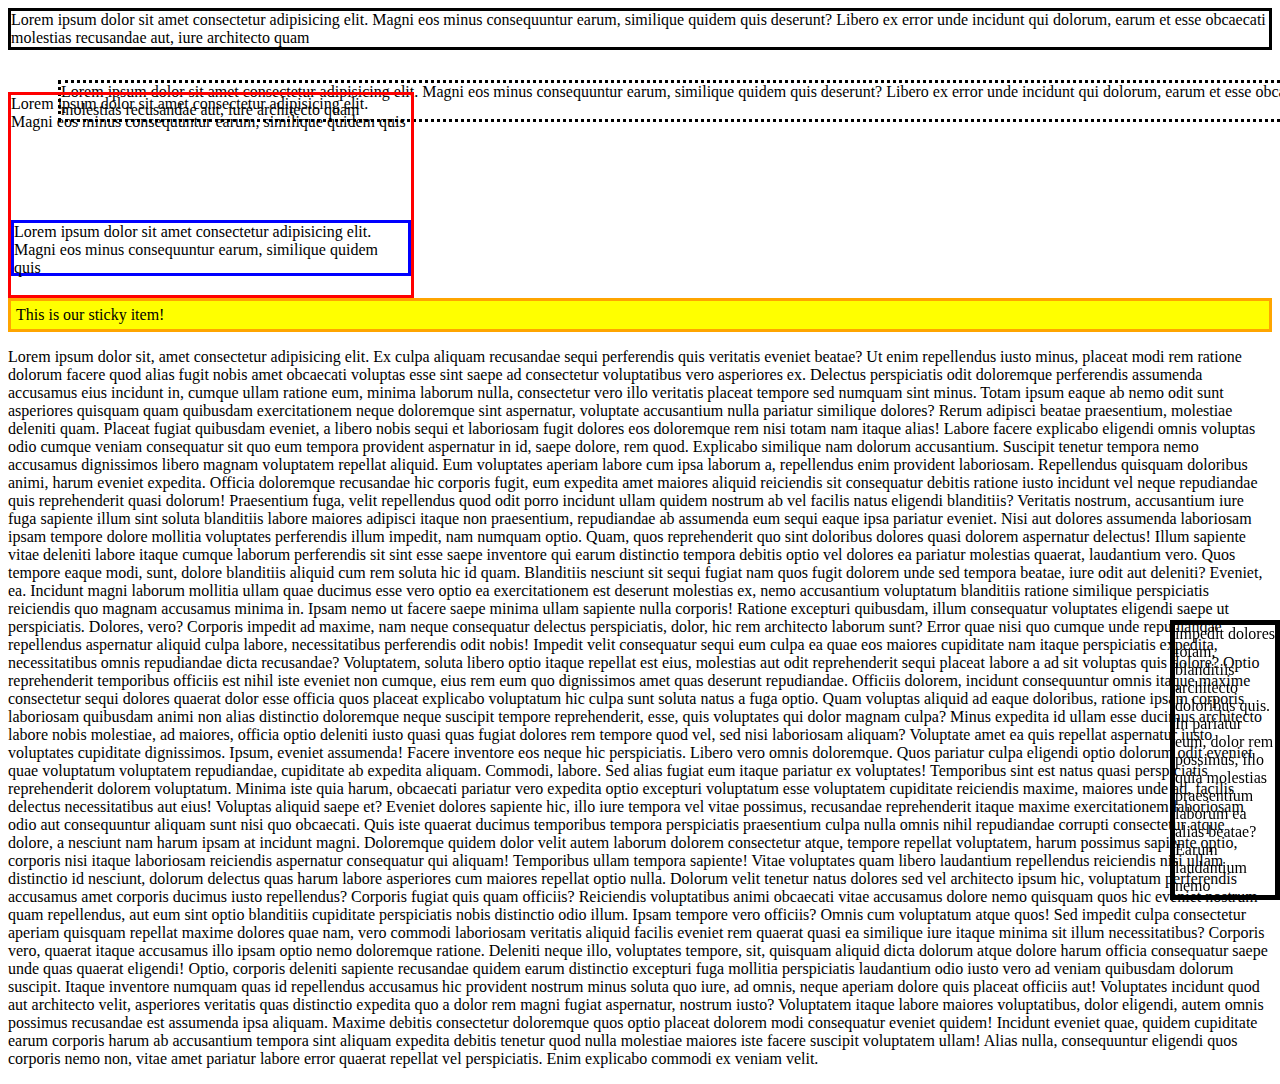
<file: index.html>
<html lang="en">
<head>
    <meta charset="UTF-8">
    <meta name="viewport" content="width=device-width, initial-scale=1.0">
    <title>Document</title>
    <link rel="stylesheet" href="styles.css">
</head>
<body>
    <div class="one">
        Lorem ipsum dolor sit amet consectetur adipisicing elit. Magni eos minus consequuntur earum, similique quidem quis deserunt? Libero ex error unde incidunt qui dolorum, earum et esse obcaecati molestias recusandae aut, iure architecto quam 
    </div>
    <div class="two">
        Lorem ipsum dolor sit amet consectetur adipisicing elit. Magni eos minus consequuntur earum, similique quidem quis deserunt? Libero ex error unde incidunt qui dolorum, earum et esse obcaecati molestias recusandae aut, iure architecto quam 
    </div>
    <!--div class="three">
        Lorem ipsum dolor sit amet consectetur adipisicing elit. Magni eos minus consequuntur earum, similique quidem quis deserunt? Libero ex error unde incidunt qui dolorum, earum et esse obcaecati molestias recusandae aut, iure architecto quam delectus minus at facilis. Eius enim officia, earum at natus assumenda nemo dolorem neque tenetur culpa quo nisi nesciunt 
     </div-->
     <div class="four">
        impedit dolores totam, blanditiis architecto doloribus quis. In pariatur eum, dolor rem possimus, illo quia molestias praesentium laborum ea alias beatae? Earum laudantium nemo 
    </div>
    <div class="five">
        Lorem ipsum dolor sit amet consectetur adipisicing elit. Magni eos minus consequuntur earum, similique quidem quis 
        <div class="six">
            Lorem ipsum dolor sit amet consectetur adipisicing elit. Magni eos minus consequuntur earum, similique quidem quis 
        </div>
    </div>
    <div class="seven">
        This is our sticky item!
    </div>
    <p>Lorem ipsum dolor sit, amet consectetur adipisicing elit. Ex culpa aliquam recusandae sequi perferendis quis veritatis eveniet beatae? Ut enim repellendus iusto minus, placeat modi rem ratione dolorum facere quod alias fugit nobis amet obcaecati voluptas esse sint saepe ad consectetur voluptatibus vero asperiores ex. Delectus perspiciatis odit doloremque perferendis assumenda accusamus eius incidunt in, cumque ullam ratione eum, minima laborum nulla, consectetur vero illo veritatis placeat tempore sed numquam sint minus. Totam ipsum eaque ab nemo odit sunt asperiores quisquam quam quibusdam exercitationem neque doloremque sint aspernatur, voluptate accusantium nulla pariatur similique dolores? Rerum adipisci beatae praesentium, molestiae deleniti quam. Placeat fugiat quibusdam eveniet, a libero nobis sequi et laboriosam fugit dolores eos doloremque rem nisi totam nam itaque alias! Labore facere explicabo eligendi omnis voluptas odio cumque veniam consequatur sit quo eum tempora provident aspernatur in id, saepe dolore, rem quod. Explicabo similique nam dolorum accusantium. Suscipit tenetur tempora nemo accusamus dignissimos libero magnam voluptatem repellat aliquid. Eum voluptates aperiam labore cum ipsa laborum a, repellendus enim provident laboriosam. Repellendus quisquam doloribus animi, harum eveniet expedita. Officia doloremque recusandae hic corporis fugit, eum expedita amet maiores aliquid reiciendis sit consequatur debitis ratione iusto incidunt vel neque repudiandae quis reprehenderit quasi dolorum! Praesentium fuga, velit repellendus quod odit porro incidunt ullam quidem nostrum ab vel facilis natus eligendi blanditiis? Veritatis nostrum, accusantium iure fuga sapiente illum sint soluta blanditiis labore maiores adipisci itaque non praesentium, repudiandae ab assumenda eum sequi eaque ipsa pariatur eveniet. Nisi aut dolores assumenda laboriosam ipsam tempore dolore mollitia voluptates perferendis illum impedit, nam numquam optio. Quam, quos reprehenderit quo sint doloribus dolores quasi dolorem aspernatur delectus! Illum sapiente vitae deleniti labore itaque cumque laborum perferendis sit sint esse saepe inventore qui earum distinctio tempora debitis optio vel dolores ea pariatur molestias quaerat, laudantium vero. Quos tempore eaque modi, sunt, dolore blanditiis aliquid cum rem soluta hic id quam. Blanditiis nesciunt sit sequi fugiat nam quos fugit dolorem unde sed tempora beatae, iure odit aut deleniti? Eveniet, ea. Incidunt magni laborum mollitia ullam quae ducimus esse vero optio ea exercitationem est deserunt molestias ex, nemo accusantium voluptatum blanditiis ratione similique perspiciatis reiciendis quo magnam accusamus minima in. Ipsam nemo ut facere saepe minima ullam sapiente nulla corporis! Ratione excepturi quibusdam, illum consequatur voluptates eligendi saepe ut perspiciatis. Dolores, vero? Corporis impedit ad maxime, nam neque consequatur delectus perspiciatis, dolor, hic rem architecto laborum sunt? Error quae nisi quo cumque unde repudiandae repellendus aspernatur aliquid culpa labore, necessitatibus perferendis odit nobis! Impedit velit consequatur sequi eum culpa ea quae eos maiores cupiditate nam itaque perspiciatis expedita, necessitatibus omnis repudiandae dicta recusandae? Voluptatem, soluta libero optio itaque repellat est eius, molestias aut odit reprehenderit sequi placeat labore a ad sit voluptas quis dolore? Optio reprehenderit temporibus officiis est nihil iste eveniet non cumque, eius rem eum quo dignissimos amet quas deserunt repudiandae. Officiis dolorem, incidunt consequuntur omnis itaque maxime consectetur sequi dolores quaerat dolor esse officia quos placeat explicabo voluptatum hic culpa sunt soluta natus a fuga optio. Quam voluptas aliquid ad eaque doloribus, ratione ipsam corporis laboriosam quibusdam animi non alias distinctio doloremque neque suscipit tempore reprehenderit, esse, quis voluptates qui dolor magnam culpa? Minus expedita id ullam esse ducimus architecto labore nobis molestiae, ad maiores, officia optio deleniti iusto quasi quas fugiat dolores rem tempore quod vel, sed nisi laboriosam aliquam? Voluptate amet ea quis repellat aspernatur iusto voluptates cupiditate dignissimos. Ipsum, eveniet assumenda! Facere inventore eos neque hic perspiciatis. Libero vero omnis doloremque. Quos pariatur culpa eligendi optio dolorum odit eveniet quae voluptatum voluptatem repudiandae, cupiditate ab expedita aliquam. Commodi, labore. Sed alias fugiat eum itaque pariatur ex voluptates! Temporibus sint est natus quasi perspiciatis reprehenderit dolorem voluptatum. Minima iste quia harum, obcaecati pariatur vero expedita optio excepturi voluptatum esse voluptatem cupiditate reiciendis maxime, maiores unde ad, facilis delectus necessitatibus aut eius! Voluptas aliquid saepe et? Eveniet dolores sapiente hic, illo iure tempora vel vitae possimus, recusandae reprehenderit itaque maxime exercitationem laboriosam odio aut consequuntur aliquam sunt nisi quo obcaecati. Quis iste quaerat ducimus temporibus tempora perspiciatis praesentium culpa nulla omnis nihil repudiandae corrupti consectetur atque dolore, a nesciunt nam harum ipsam at incidunt magni. Doloremque quidem dolor velit autem laborum dolorem consectetur atque, tempore repellat voluptatem, harum possimus sapiente optio, corporis nisi itaque laboriosam reiciendis aspernatur consequatur qui aliquam! Temporibus ullam tempora sapiente! Vitae voluptates quam libero laudantium repellendus reiciendis nisi ullam distinctio id nesciunt, dolorum delectus quas harum labore asperiores cum maiores repellat optio nulla. Dolorum velit tenetur natus dolores sed vel architecto ipsum hic, voluptatum perferendis accusamus amet corporis ducimus iusto repellendus? Corporis fugiat quis quam officiis? Reiciendis voluptatibus animi obcaecati vitae accusamus dolore nemo quisquam quos hic eveniet nostrum quam repellendus, aut eum sint optio blanditiis cupiditate perspiciatis nobis distinctio odio illum. Ipsam tempore vero officiis? Omnis cum voluptatum atque quos! Sed impedit culpa consectetur aperiam quisquam repellat maxime dolores quae nam, vero commodi laboriosam veritatis aliquid facilis eveniet rem quaerat quasi ea similique iure itaque minima sit illum necessitatibus? Corporis vero, quaerat itaque accusamus illo ipsam optio nemo doloremque ratione. Deleniti neque illo, voluptates tempore, sit, quisquam aliquid dicta dolorum atque dolore harum officia consequatur saepe unde quas quaerat eligendi! Optio, corporis deleniti sapiente recusandae quidem earum distinctio excepturi fuga mollitia perspiciatis laudantium odio iusto vero ad veniam quibusdam dolorum suscipit. Itaque inventore numquam quas id repellendus accusamus hic provident nostrum minus soluta quo iure, ad omnis, neque aperiam dolore quis placeat officiis aut! Voluptates incidunt quod aut architecto velit, asperiores veritatis quas distinctio expedita quo a dolor rem magni fugiat aspernatur, nostrum iusto? Voluptatem itaque labore maiores voluptatibus, dolor eligendi, autem omnis possimus recusandae est assumenda ipsa aliquam. Maxime debitis consectetur doloremque quos optio placeat dolorem modi consequatur eveniet quidem! Incidunt eveniet quae, quidem cupiditate earum corporis harum ab accusantium tempora sint aliquam expedita debitis tenetur quod nulla molestiae maiores iste facere suscipit voluptatem ullam! Alias nulla, consequuntur eligendi quos corporis nemo non, vitae amet pariatur labore error quaerat repellat vel perspiciatis. Enim explicabo commodi ex veniam velit.</p>
</body>
</html>
</file>
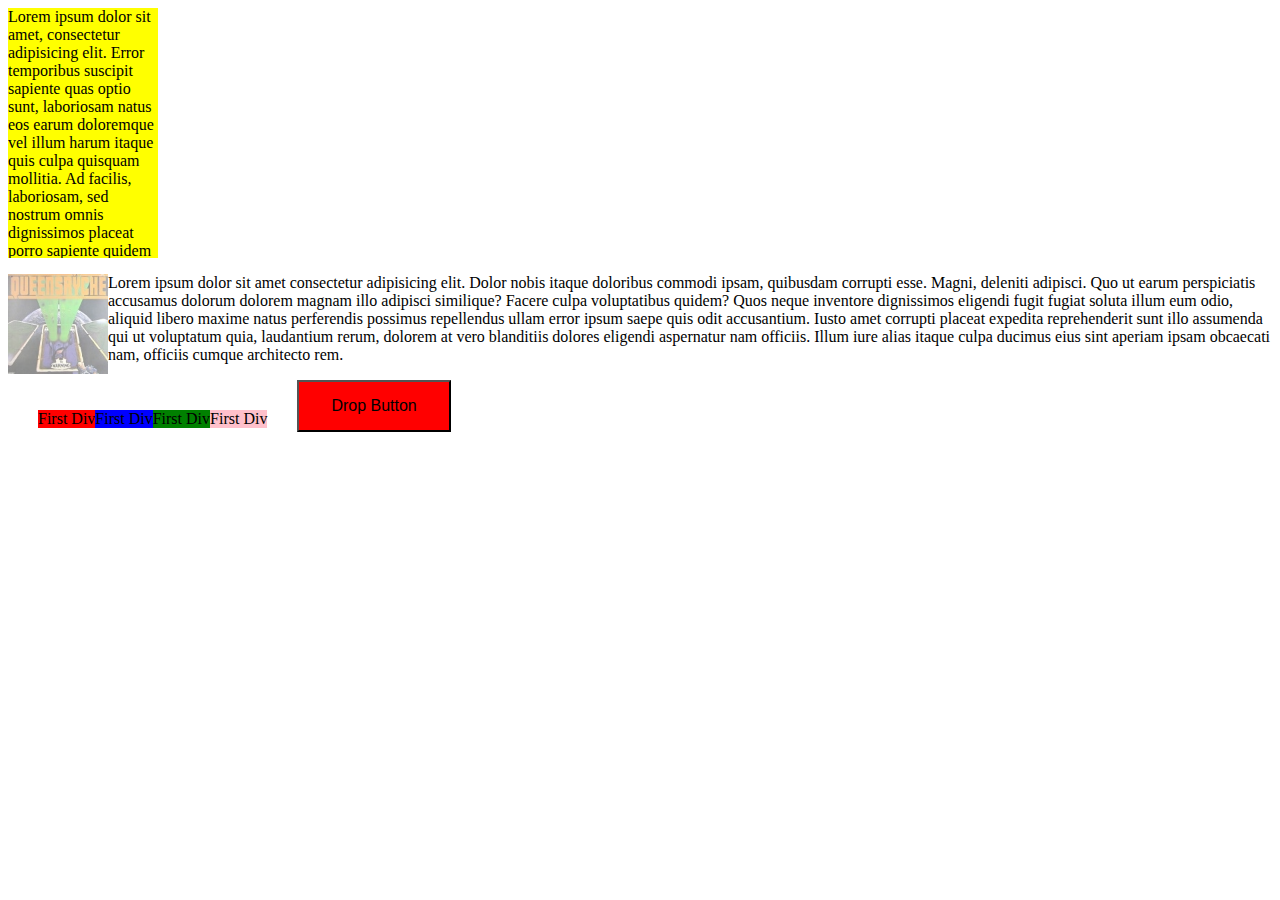
<file: overflow.html>
<html lang="en">
<head>
    <meta charset="UTF-8">
    <meta name="viewport" content="width=device-width, initial-scale=1.0">
    <title>Document</title>
    <link rel="stylesheet" href="styles.css">
</head>
<body>
    <div class="overflow1">
        Lorem ipsum dolor sit amet, consectetur adipisicing elit. Error temporibus suscipit sapiente quas optio sunt, laboriosam natus eos earum doloremque vel illum harum itaque quis culpa quisquam mollitia. Ad facilis, laboriosam, sed nostrum omnis dignissimos placeat porro sapiente quidem maiores soluta nihil minus doloribus esse ut debitis voluptate, nemo sequi!
    </div>
    <!--div class="overflow2">
        Lorem ipsum dolor sit amet, consectetur adipisicing elit. Error temporibus suscipit sapiente quas optio sunt, laboriosam natus eos earum doloremque vel illum harum itaque quis culpa quisquam mollitia. Ad facilis, laboriosam, sed nostrum omnis dignissimos placeat porro sapiente quidem maiores soluta nihil minus doloribus esse ut debitis voluptate, nemo sequi!
    </div-->

    <p><img src="./images/2 - Warning.jpg" />Lorem ipsum dolor sit amet consectetur adipisicing elit. Dolor nobis itaque doloribus commodi ipsam, quibusdam corrupti esse. Magni, deleniti adipisci. Quo ut earum perspiciatis accusamus dolorum dolorem magnam illo adipisci similique? Facere culpa voluptatibus quidem? Quos neque inventore dignissimos eligendi fugit fugiat soluta illum eum odio, aliquid libero maxime natus perferendis possimus repellendus ullam error ipsum saepe quis odit accusantium. Iusto amet corrupti placeat expedita reprehenderit sunt illo assumenda qui ut voluptatum quia, laudantium rerum, dolorem at vero blanditiis dolores eligendi aspernatur nam officiis. Illum iure alias itaque culpa ducimus eius sint aperiam ipsam obcaecati nam, officiis cumque architecto rem.</p>

    <div class="some">
        <div class="ten">First Div</div>
        <div class="eleven">First Div</div>
        <div class="twelve">First Div</div>
        <div class="thirteen">First Div</div>    
    </div>

    <div class="dropdown">
        <button class="button">Drop Button</button>
        <div class="content">
            <a href="#">Link 1</a>
            <a href="#">Link 2</a>  
            <a href="#">Link 3</a>
            <a href="#">Link 4</a>
        </div>
    </div>

    </body>
</html>
</file>
<file: styles.css>
.one {
    position: static;
    border: solid black
}

.two {
    position: relative;
    left: 50px;
    top: 30px;
    border: dotted black 3px;
}

.three {
    position: fixed;
    bottom: 0;
    left: 0;
    width: 100px;
    border: solid black 5px;
}

.four {
    position: fixed;
    bottom: 0;
    right: 0;
    width: 100px;
    border: solid black 5px;
}

.five {
    position: relative;
    width: 400px;
    height: 200px;
    border: solid red 3px;
}

.six {
    position: absolute;
    top: 125px;
    right: 0;
    height: 50px;
    border: solid blue 3px;
}

.seven {
    position: sticky;
    top: 0;
    padding: 5px;
    background-color: yellow;
    border: solid orange 3px;
}

.overflow1 {
    overflow: auto;
    background-color: yellow;
    height: 250px;
    width:150px;
}

/* hidden, scroll, auto, visible */

.overflow2 {
    overflow: auto;
    height: 100px;
    border: solid black 3px;
}

img {
    width: 100px;
    height: 100px;
    float: left;
    opacity: 0.5;
}

img:hover {
    opacity: 1;
}

.some {
    padding: 10px;
    margin: 20px;
    float: left;
}
.ten {
    background-color: red;
    float: left
}
.eleven {
    background-color: blue;
    float: left
}.twelve {
    background-color: green;
    float: left
}.thirteen {
    background-color: pink;
    float: left
}

.fourteen {
    background-color: yellow;
    float: left
}

.button{
    background-color: red;
    color: black;
    padding: 15px 32px;
    text-align: center;
    font-size: 16px;
    cursor: pointer;
}


.dropdown {
    position: relative;
    display: inline-block;
}

.content {
    display: none;
    position: absolute;
    background-color: bisque;
    min-width: 150px;
    z-index: 10;
}

.content > a {
    color: black;
    padding: 25px;
    text-decoration: none;
    display: block;
}

.content > a:hover {
    background-color: aqua;
}

.dropdown:hover .content {
    display: block;
}

.dropdown:hover .button {
    background-color: blue;
}
</file>
